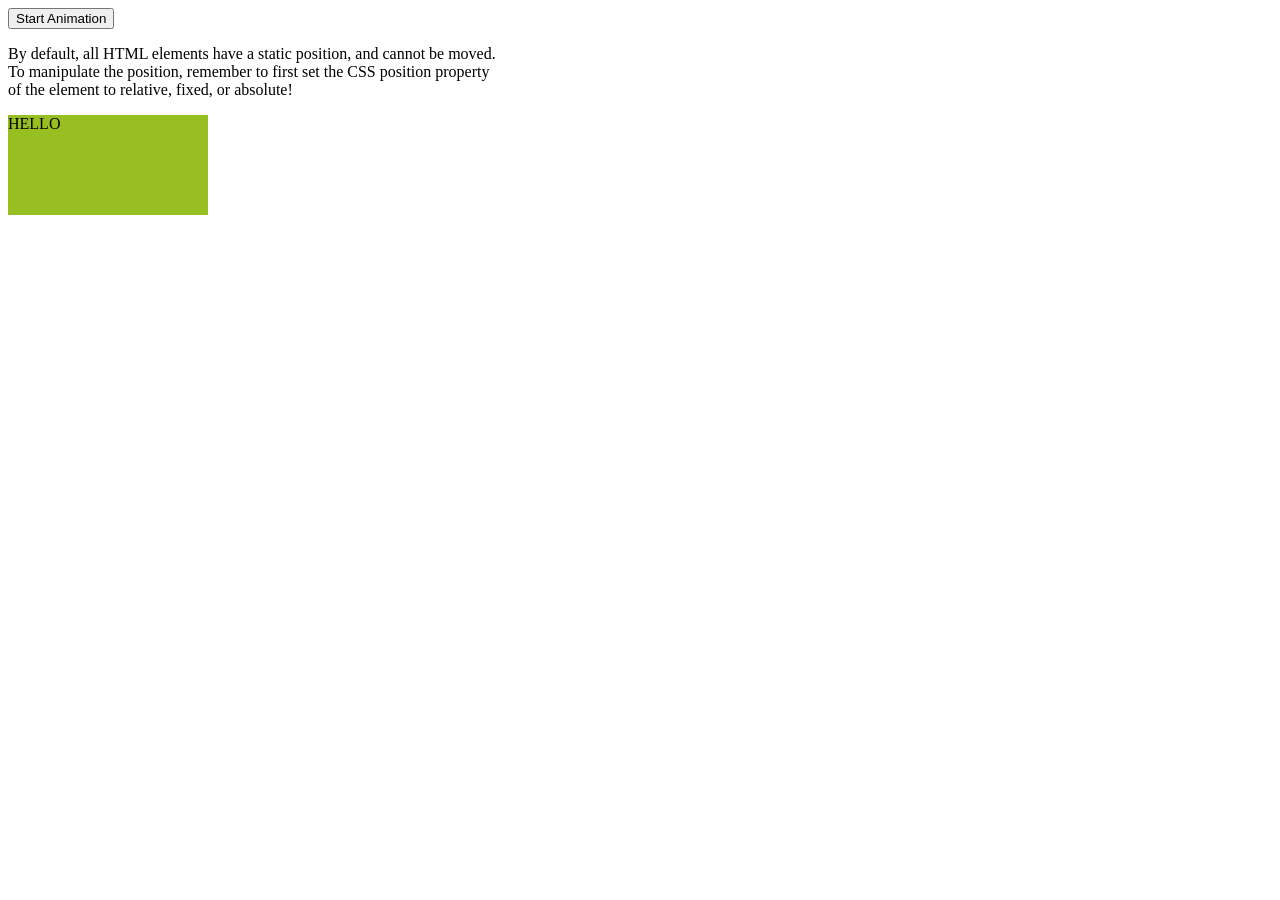
<file: jquery-animation/index.html>
<!DOCTYPE html>
<html lang="en">
<head>
    <title>Title</title>
    <script src="https://ajax.googleapis.com/ajax/libs/jquery/3.2.1/jquery.min.js"></script>
    <script>
       $(document).ready(function () {
          $("button").click(function () {
             var div = $("div");
             div.animate({left: '100px'}, "slow");
             div.animate({fontSize: '50px'}, "slow");
          });
       });
    </script>
</head>
<body>
<button>Start Animation</button>
<p>By default, all HTML elements have a static position, and cannot be moved. <br> To manipulate the position, remember to
    first set the CSS position property <br> of the element to relative, fixed, or absolute!</p>
<div style="background:#98bf21;height:100px;width:200px;position:absolute;">HELLO</div>
</body>
</html>
</file>
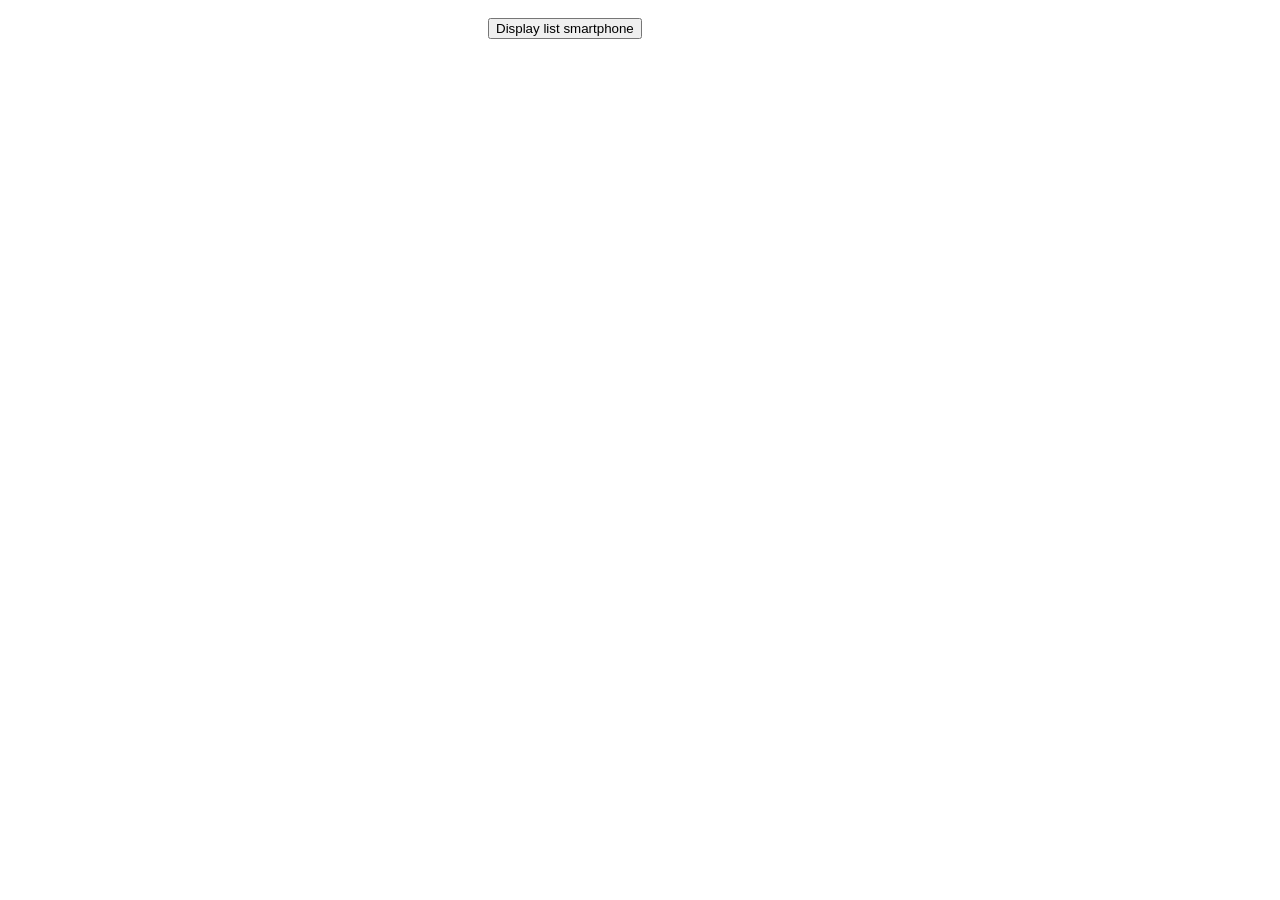
<file: phone-management-ajax-web-service/ajax/index.html>
<!DOCTYPE html>
<html lang="en">
<head>
    <meta http-equiv="Content-Type" content="text/html; charset=UTF-8"/>
    <title>List Smartphone</title>
    <script src="https://ajax.googleapis.com/ajax/libs/jquery/3.2.1/jquery.min.js"></script>
    <script type="text/javascript" src="index.js"></script>
    <link rel="stylesheet" href="index.css">
</head>
<body>
<form id="add-smartphone">
    <h1>Form create</h1>
    <table>
        <tr>
            <td><label for="producer">Producer:</label></td>
            <td><input type="text" id="producer" placeholder="producer"></td>
        </tr>
        <tr>
            <td><label for="model">Model:</label></td>
            <td><input type="text" id="model" placeholder="model"></td>
        </tr>
        <tr>
            <td><label for="price">Price:</label></td>
            <td><input type="text" id="price" placeholder="price"></td>
        </tr>
        <tr>
            <td></td>
            <td><input type="submit" value="Add" onclick="addNewSmartPhone()"></td>
        </tr>
    </table>
</form>
<h1 id="title">List smartphone</h1>
<div id="div-btn">
    <button onclick="successHandler()" id="display">Display list smartphone</button>
    <button onclick="displayFormCreate()" id="display-create">Create new smartphone</button>
</div>
<div id="smartphoneList"></div>
</body>
</html>
</file>
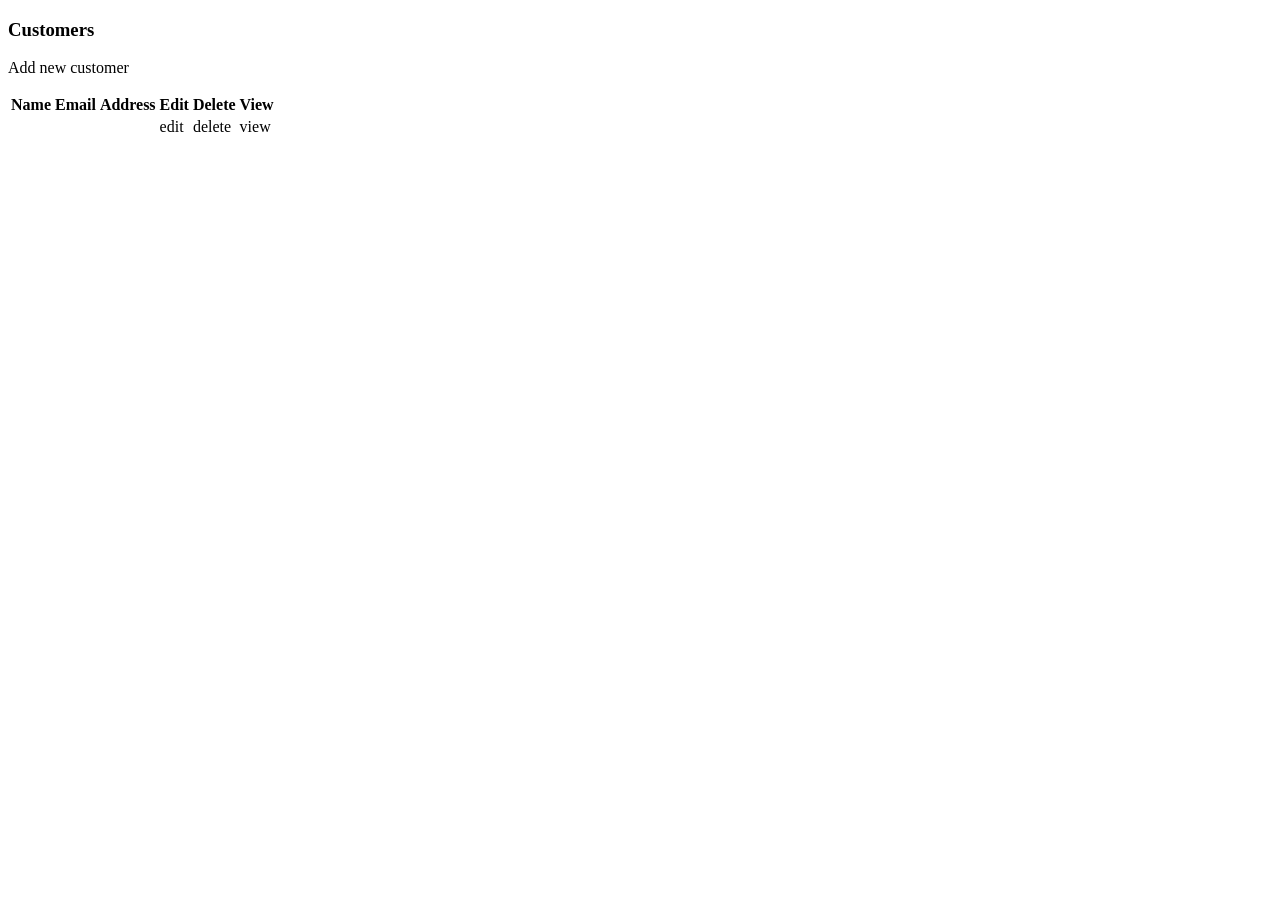
<file: customer-manage-exception-handler/src/main/webapp/WEB-INF/views/index.html>
<!DOCTYPE html>
<html xmlns:th="http://www.thymeleaf.org" lang="en">
<head th:replace="/layout :: head">
    <title>ListCustomer</title>
</head>
<body>
<h3>Customers</h3>
<p>
    <a th:href="@{/customers/create}">
        Add new customer
    </a>
</p>

<div class="notify">
    <div th:if="${success}">
        <span th:text="${success}"></span>
    </div>
</div>

<table id = "customers">
    <thead>
    <tr>
        <th>Name</th>
        <th>Email</th>
        <th>Address</th>
        <th>Edit</th>
        <th>Delete</th>
        <th>View</th>
    </tr>
    </thead>
    <tbody>
    <tr th:each="row,rowStat : ${customers}">
        <td th:text="${row.getName()}"></td>
        <td th:text="${row.getEmail()}"></td>
        <td th:text="${row.getAddress()}"></td>
        <td><a th:href="@{/customers/{id}/edit(id=${row.getId()})}">edit</a></td>
        <td><a th:href="@{/customers/{id}/delete(id=${row.getId()})}">delete</a></td>
        <td><a th:href="@{/customers/{id}/view(id=${row.getId()})}">view</a></td>
    </tr>
    </tbody>
</table>
<footer th:replace="/layout :: footer"></footer>
</body>
</html>
</file>
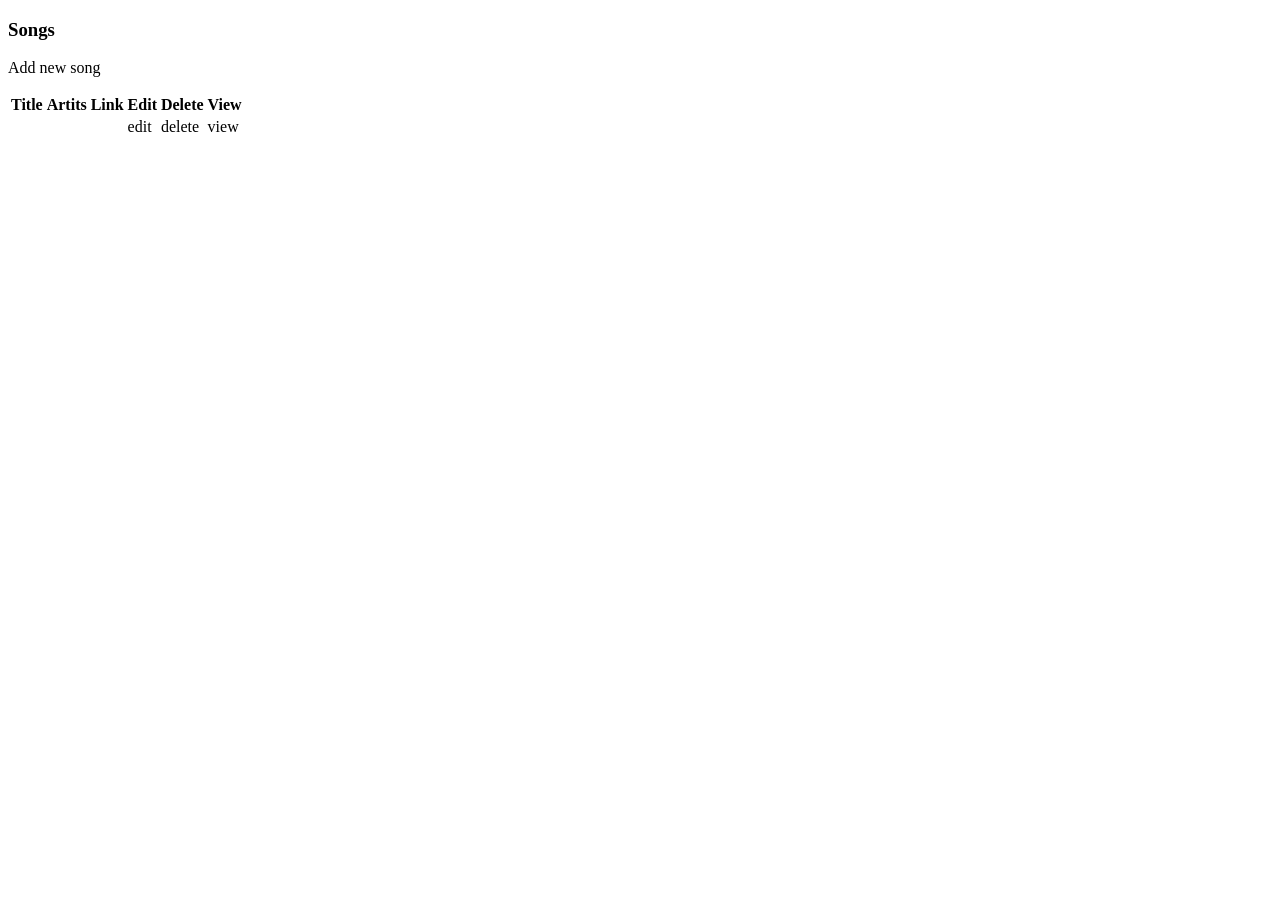
<file: songs_management/src/main/webapp/WEB-INF/views/index.html>
<!DOCTYPE html>
<html xmlns:th="http://www.thymeleaf.org" lang="en">
<head th:replace="/layout :: head">
    <title>List Song</title>
</head>
<body>
<h3>Songs</h3>
<p>
    <a th:href="@{/songs/create}">
        Add new song
    </a>
</p>

<div class="notify">
    <div th:if="${success}">
        <span th:text="${success}"></span>
    </div>
</div>

<table id = "songs">
    <thead>
    <tr>
        <th>Title</th>
        <th>Artits</th>
        <th>Link</th>
        <th>Edit</th>
        <th>Delete</th>
        <th>View</th>
    </tr>
    </thead>
    <tbody>
    <tr th:each="row,rowStat : ${songs}">
        <td th:text="${row.getTitle()}"></td>
        <td th:text="${row.getArtist()}"></td>
        <td th:text="${row.getLink()}"></td>
        <td><a th:href="@{/songs/{id}/edit(id=${row.getId()})}">edit</a></td>
        <td><a th:href="@{/songs/{id}/delete(id=${row.getId()})}">delete</a></td>
        <td><a th:href="@{/songs/{id}/view(id=${row.getId()})}">view</a></td>
    </tr>
    </tbody>
</table>
<footer th:replace="/layout :: footer"></footer>
</body>
</html>
</file>
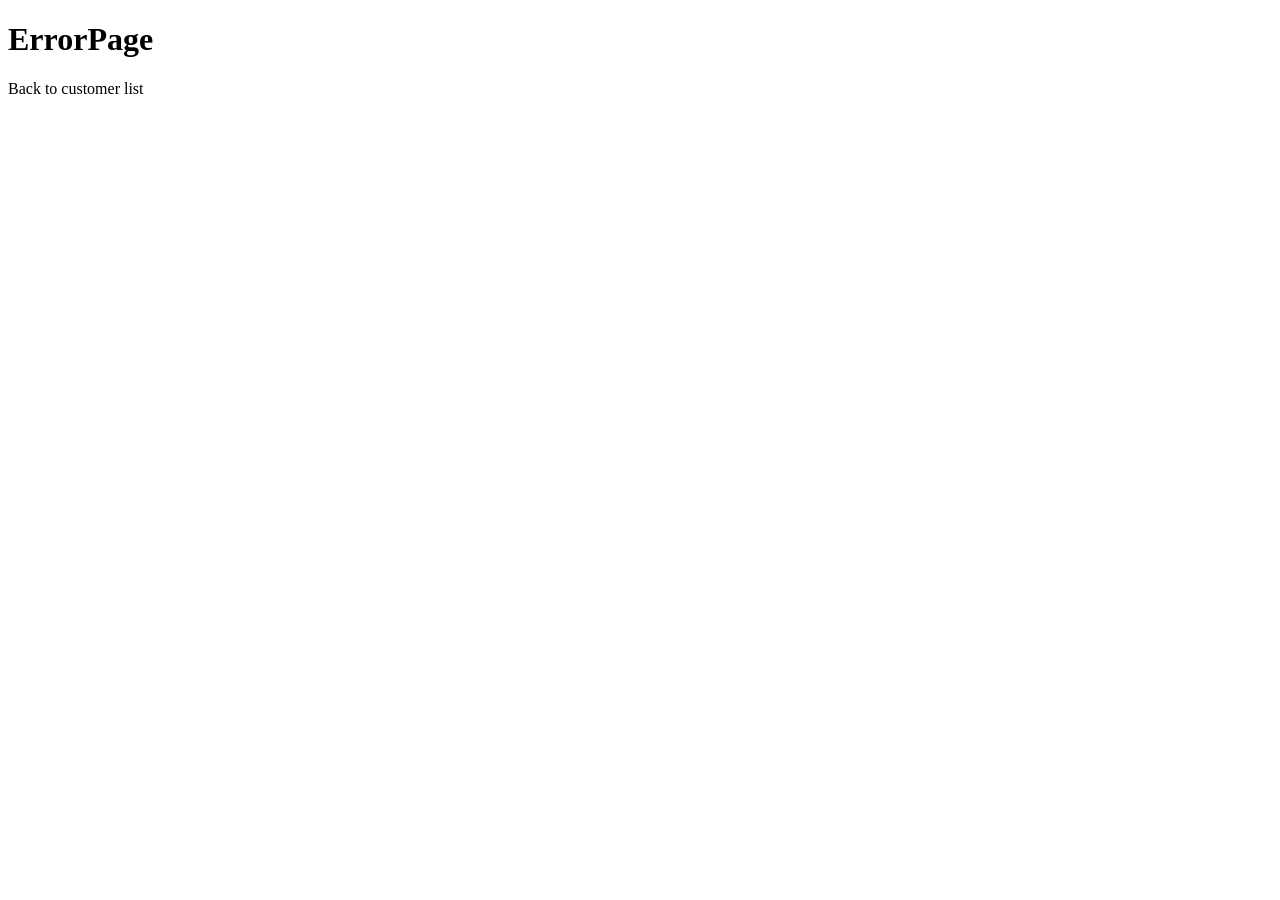
<file: customer-province-management/src/main/webapp/WEB-INF/error_404.html>
<!DOCTYPE html>
<html lang="en">
<head>
    <meta charset="UTF-8">
    <title>Title</title>
</head>
<body>
<h1>ErrorPage</h1>
<p>
    <a th:href="@{/customers}">
        Back to customer list
    </a>
</p>
</body>
</html>
</file>
<file: phone-management-ajax-web-service/ajax/index.css>
#display-create {
    display: none;
    float: left;
}

#display-list {
    width: 600px;
    margin: auto;
    border: 2px solid;
    border-collapse: collapse;
}

#display-list tr, #display-list th, #display-list td {
    border: 1px solid;
    border-collapse: collapse;
    padding-left: 10px;
}

.btn {
    text-align: center;
}

button {
    margin: 10px;
}

#div-btn {
    width: 600;
    margin-left: 470px;
    margin-bottom: 10px;
}

h1 {
    text-align: center;
}

#title {
    display: none;
}

#add-smartphone {
    display: none;
    width: 300px;
    margin: auto;
}
</file>
